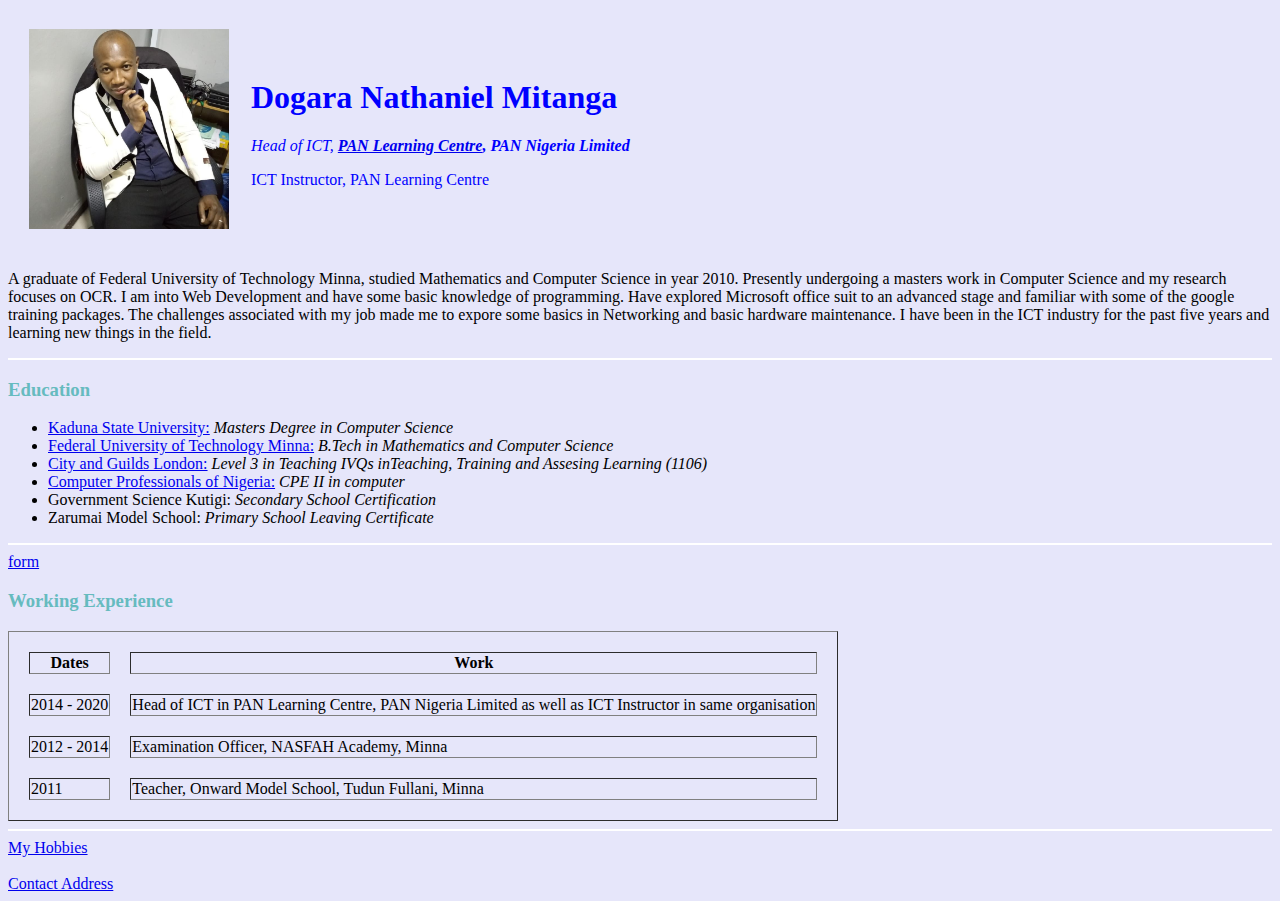
<file: index.html>
<!DOCTYPE html>
<html lang="en" dir="ltr">

<head>
  <meta charset="utf-8">
  <title>🌹Nath's Personal Site</title>
<link rel="stylesheet" href="css/styles.css">

</head>

<body>
  <table cellspacing="20">
    <tr>
      <td><img src="Nath.jpg" alt="Nath's Image" height="200" width="200"></td>
      <td>
        <h1 id="heading">Dogara Nathaniel Mitanga</h1>
        <p class="icthead" ><em>Head of ICT, <strong><a href="http://panlearningcentre.com/">PAN Learning Centre</a>, PAN Nigeria Limited</strong></em></p>
        <p class="ictinstructor" >ICT Instructor, PAN Learning Centre</p>
      </td>
    </tr>
  </table>

  <p>A graduate of Federal University of Technology Minna, studied Mathematics and Computer Science in year 2010.
    Presently undergoing a masters work in Computer Science and my research focuses on OCR.
    I am into Web Development and have some basic knowledge of programming. Have explored Microsoft office suit to an advanced stage and familiar with some of the google training packages.
    The challenges associated with my job made me to expore some basics in Networking and basic hardware maintenance. I have been in the ICT industry for the past five years and learning new things in the field.</p>
  <hr>
  <h3>Education</h3>
  <ul>
    <li><a href="https://www.kasu.edu.ng/">Kaduna State University:</a> <em>Masters Degree in Computer Science</em></li>
    <li><a href="https://www.futminna.edu.ng/">Federal University of Technology Minna:</a> <em>B.Tech in Mathematics and Computer Science</em></li>
    <li><a href="https://www.cityandguilds.com/">City and Guilds London:</a> <em>Level 3 in Teaching IVQs inTeaching, Training and Assesing Learning (1106)</em></li>
    <li><a href="https://www.cpn.gov.ng/metro/">Computer Professionals of Nigeria:</a> <em>CPE II in computer</em></li>
    <li>Government Science Kutigi: <em>Secondary School Certification</em></li>
    <li>Zarumai Model School: <em>Primary School Leaving Certificate</em></li>
  </ul>
  <hr>
<a href="form.html">form</a>
  <h3>Working Experience</h3>
  <table cellspacing="20" border="1">
    <thead>
      <tr>
        <th>Dates</th>
        <th>Work</th>
      </tr>
    </thead>
    <tr>
      <td>2014 - 2020</td>
      <td>Head of ICT in PAN Learning Centre, PAN Nigeria Limited as well as ICT Instructor in same organisation</td>
    </tr>
    <tr>
      <td>2012 - 2014</td>
      <td>Examination Officer, NASFAH Academy, Minna</td>
    </tr>
    <tr>
      <td>2011</td>
      <td>Teacher, Onward Model School, Tudun Fullani, Minna</td>
    </tr>
  </table>


  <hr>
  <a href="hobbies.html">My Hobbies</a>
  <br>
  <br>
  <a href="contact.html">Contact Address</a>
</body>

</html>
</file>
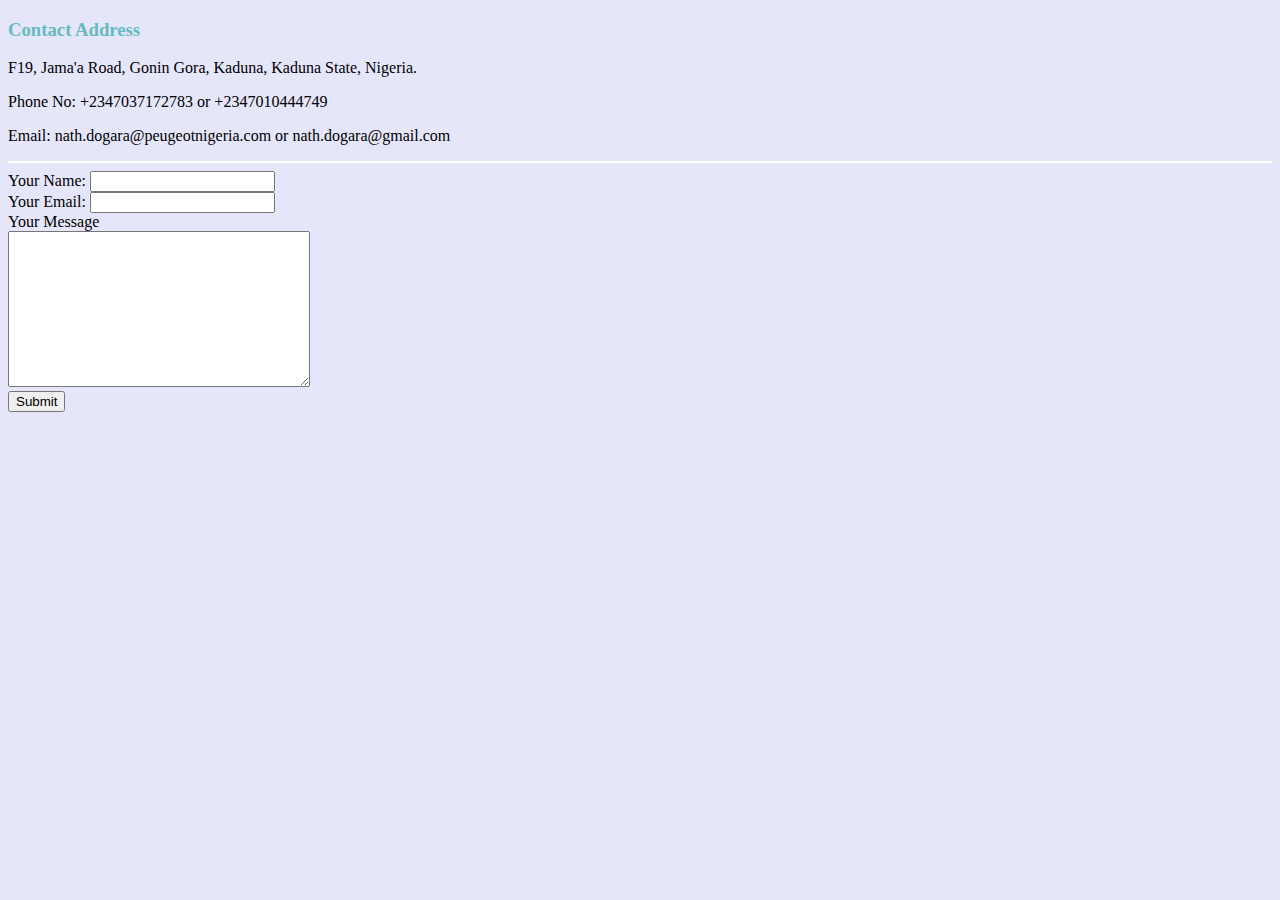
<file: contact.html>
<!DOCTYPE html>
<html lang="en" dir="ltr">

<head>
  <meta charset="utf-8">
  <title>Contact Address</title>
</head>
<link rel="stylesheet" href="css/styles.css">
<body>
  <h3>Contact Address</h3>
  <p>F19, Jama'a Road, Gonin Gora, Kaduna, Kaduna State, Nigeria.</p>
  <p>Phone No: +2347037172783 or +2347010444749</p>
  <p>Email: nath.dogara@peugeotnigeria.com or nath.dogara@gmail.com</p>
  <hr>
  <form action="mailto:nath.dogara@gmail.com" method="post" enctype="text/plain">
    <label>Your Name:</label>
    <input type="text" name="Your Name" value=""> <br>
    <label>Your Email:</label>
    <input type="email" name="Your Email" value=""><br>
    <label>Your Message</label><br>
    <textarea name="Your Message" rows="10" cols="35"></textarea> <br>
    <input type="submit" name="">

  </form>
</body>

</html>
</file>
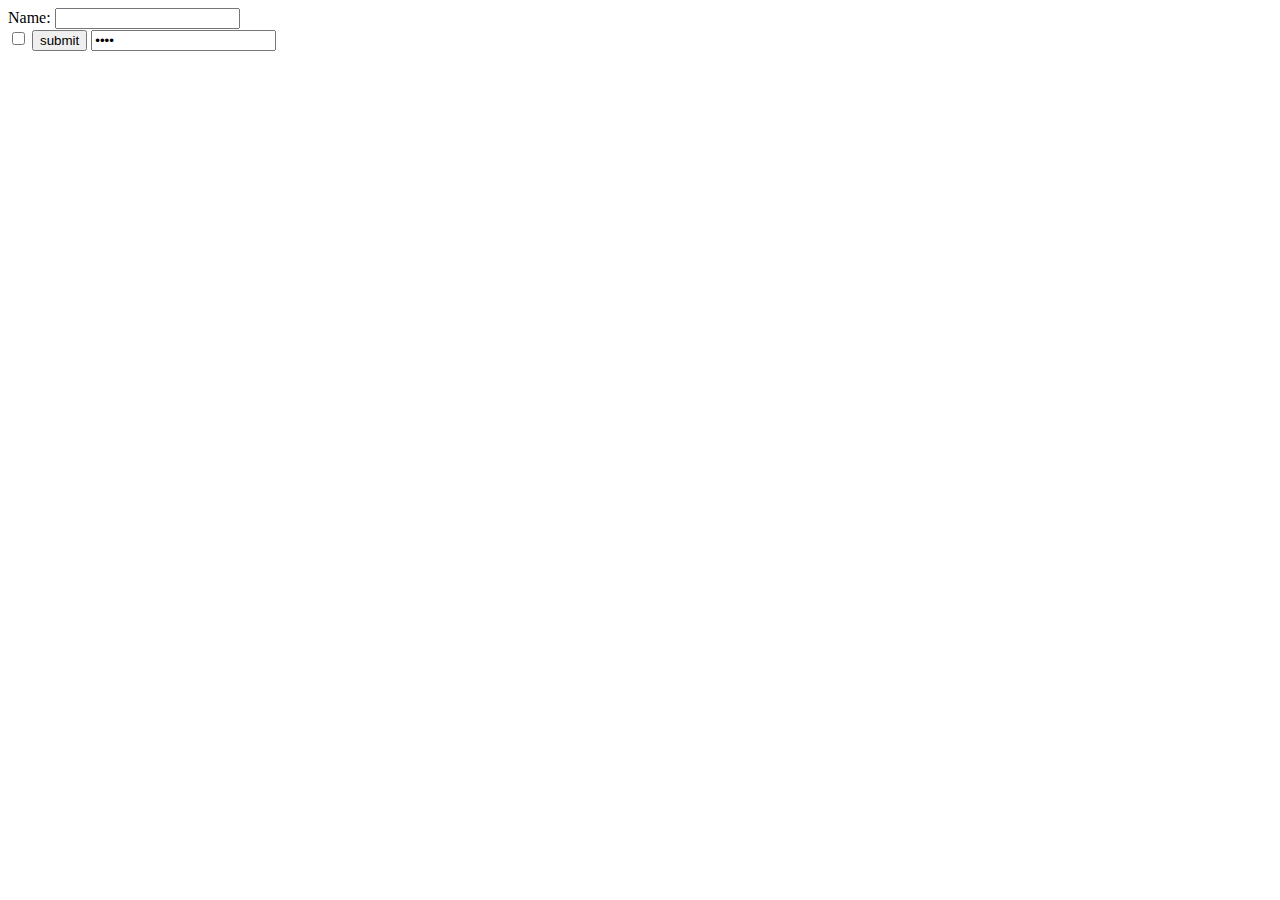
<file: form.html>
<!DOCTYPE html>
<html lang="en" dir="ltr">
  <head>
    <meta charset="utf-8">
    <title>form</title>
  </head>
  <body>
    <form class="" action="index.html" method="post">
      <label for="">Name:</label>
      <input type="text" name="" value=""> <br>
      <input type="checkbox" name="" value="">
      <input type="submit" name="" value="submit">
      <input type="password" name="" value="****">
    </form>
  </body>
</html>
</file>
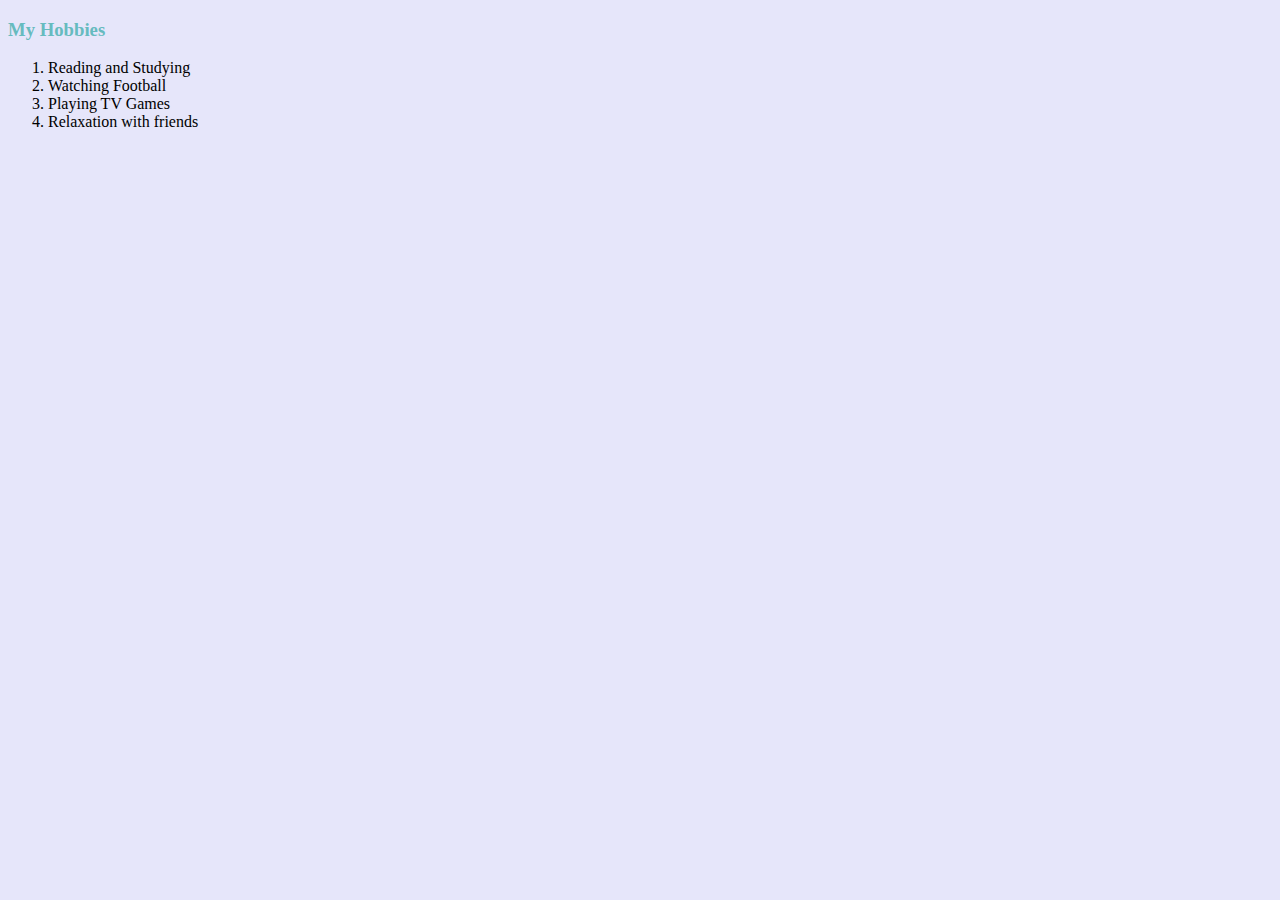
<file: hobbies.html>
<!DOCTYPE html>
<html lang="en" dir="ltr">

<head>
  <meta charset="utf-8">
  <title>My Hobbies</title>
</head>
<link rel="stylesheet" href="css/styles.css">
<body>
  <h3>My Hobbies</h3>
  <ol>
    <li>Reading and Studying</li>
    <li>Watching Football</li>
    <li>Playing TV Games</li>
    <li>Relaxation with friends</li>
  </ol>
</body>

</html>
</file>
<file: css/styles.css>
body {
  background-color: #e6e6fa;
}

hr {
  background-color: white;
  border-style: none;
  height: 2px;
  width: 100%
}

h1 {
  color: #66BBBF;
}

h3 {
  color: #66BBBF;
}

.icthead{
  color: blue;
}

.ictinstructor{
  color: blue;
}
/*********
*/
#heading{
  color: blue;
}
</file>
